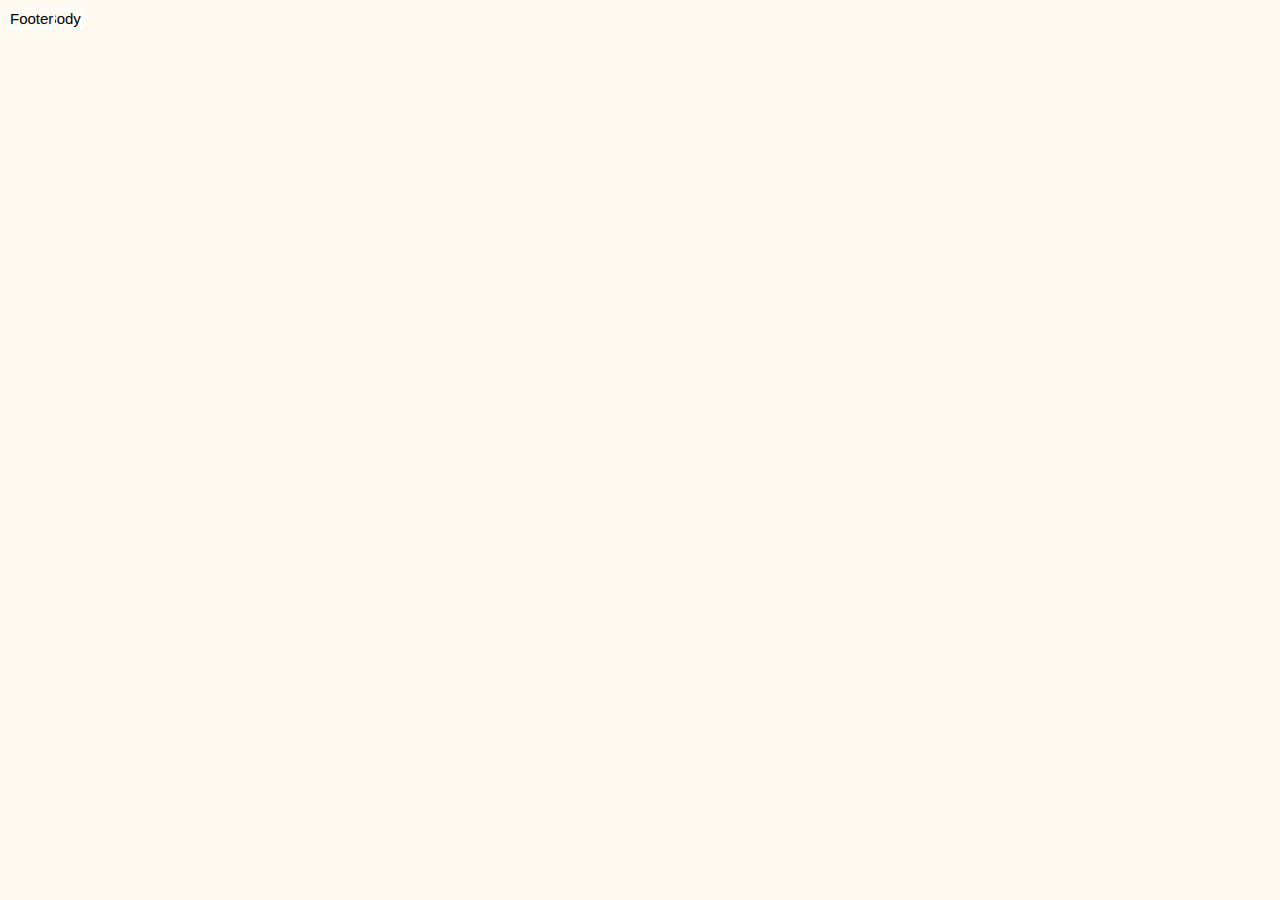
<file: layout.html>
<!DOCTYPE html>
<html lang="en">
<head>
    <meta charset="UTF-8">
    <meta http-equiv="X-UA-Compatible" content="IE=edge">
    <meta name="viewport" content="width=device-width, initial-scale=1.0">
    <title>Layout Template</title>
    <link href="css/mystyle.css" rel="stylesheet"/>
</head>
<body>
    <div class="common">Header</div>
    <div class="common">Main Body</div>
    <div class="common">Footer</div>
</body>
</html>
</file>
<file: css/mystyle.css>
/* mystyle */
body{
    font-family: sans-serif;
    font-size: 15px;
    color: black;
    background-color: floralwhite;
    font-weight: normal;
    }

    .common{
        background-color: floralwhite;
        border: 2px solid white;
        position: absolute;
    }
    .header{
        top: .1px;
        left: .1px;
        right: .1px;
        height: .1px;

    }

    .mainbody{
        top: 114px;
        left: 114px;
        right: 114px;
        bottom: 39px;

    }

    .footer{
        bottom: 5px;
        left: 5px;
        right: 5px;
        height: 5px;
    
    }
    /* <div class="common header"></div>
    <div class="common main body"></div>
    <div class="common footer"></div> */
</file>
